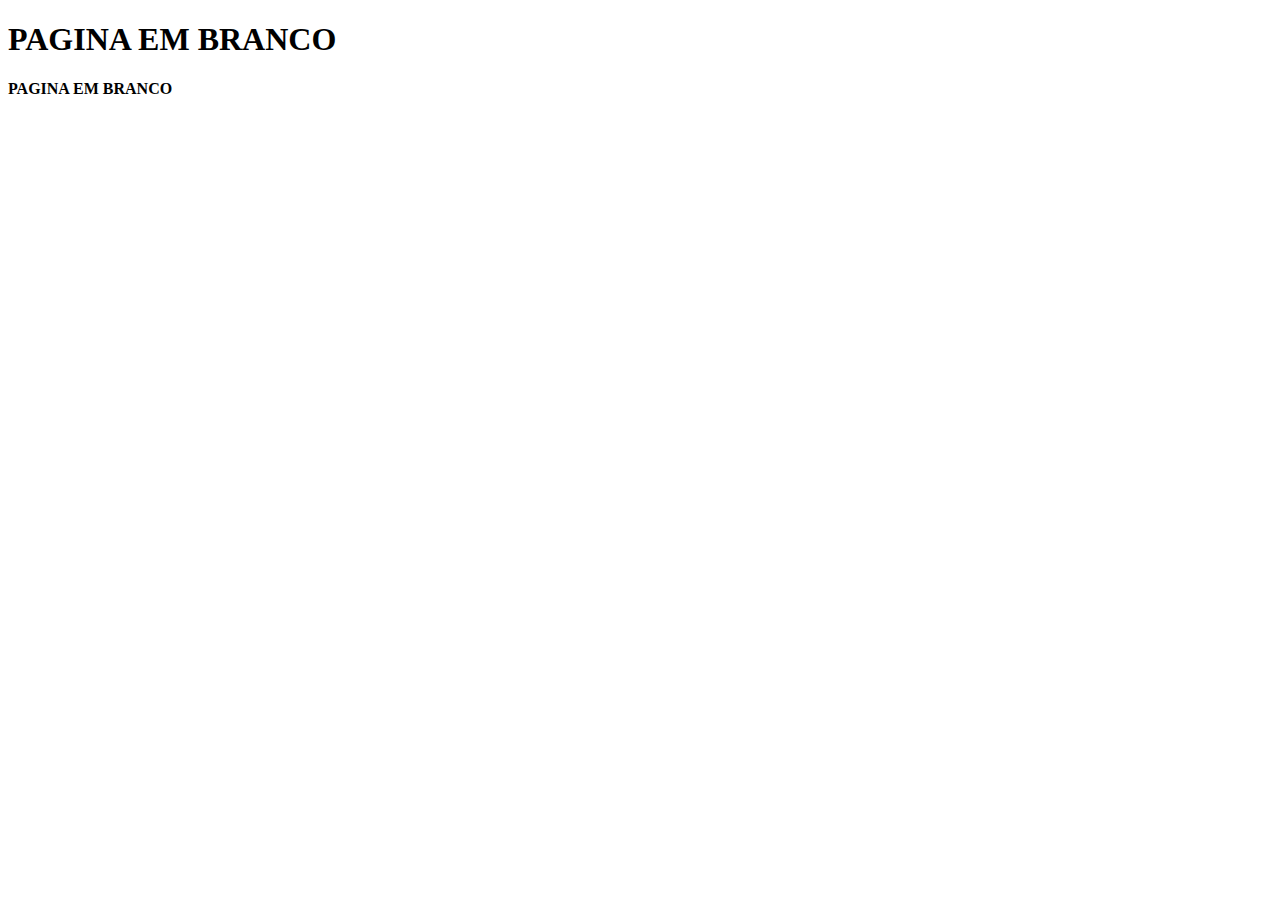
<file: src/main/resources/templates/index.html>
<!DOCTYPE html>
<html xmlns="http://www.w3.org/1999/xhtml"
	xmlns:th="http://www.thymeleaf.org"
	xmlns:layout="http://www.ultraq.net.nz/thymeleaf/layout"
	layout:decorator="template/Template">

<head>
<title>.:: Apontamento ::.</title>
</head>


<section layout:fragment="titulo">
	<h1>PAGINA EM BRANCO</h1>
</section>

<section layout:fragment="conteudo">
	<h4>PAGINA EM BRANCO</h4>
</section>
</html>
</file>
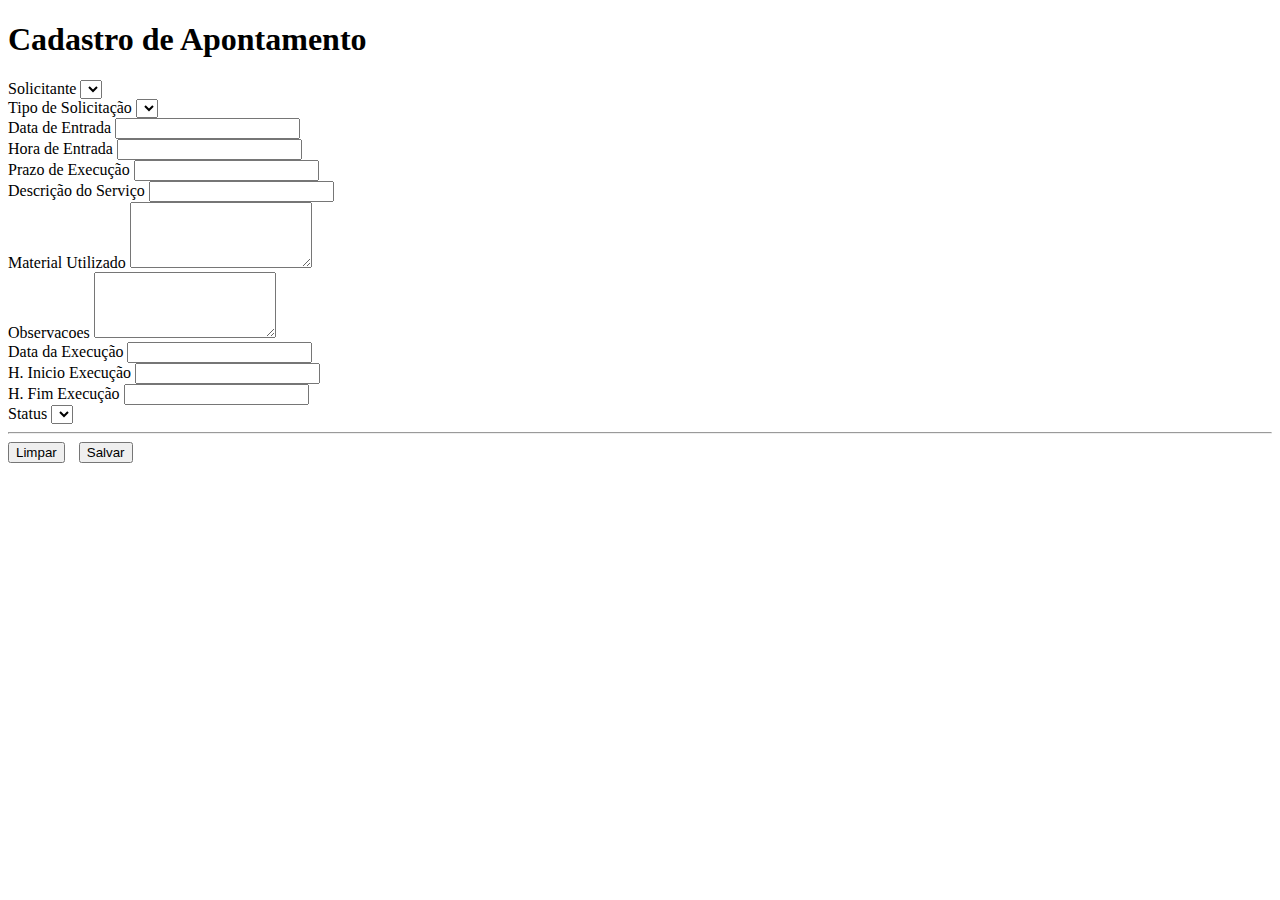
<file: src/main/resources/templates/CadastroApontamento.html>
<!DOCTYPE html>
<html xmlns="http://www.w3.org/1999/xhtml"
	xmlns:th="http://www.thymeleaf.org"
	xmlns:layout="http://www.ultraq.net.nz/thymeleaf/layout"
	layout:decorator="/template/Template">

<head>
<title>.:: Apontamento ::.</title>
</head>
<section layout:fragment="titulo">
	<h1>Cadastro de Apontamento</h1>
</section>


<section layout:fragment="conteudo">
	<form  method="POST" th:action="@{/apontamento}"
		th:object="${apontamentoProducao}">
		
		<div class="container-fluid" >
			<div class="alert alert-danger" th:if="${#fields.hasAnyErrors()}">
				<div th:each="detailedError : ${#fields.detailedErrors()}">
					<span th:text="${detailedError.message}"></span>
				</div>
			</div>
			<input type="hidden" th:field="*{id}" />
			<div class="row">
				<div class="col-md-3 form-group" th:classAppend="${#fields.hasErrors('idSolicitante')} ? has-error">
					<label for="solicitante" class="control-label">Solicitante</label>
					<select class="form-control" name="idSolicitante" th:field="*{idSolicitante}" >
						<option value=""></option>
						<option th:each="solicitante : ${todosSolicitantes}" th:value="${solicitante.id}" th:text="${solicitante.nome}"></option>
                    </select>
				</div>
				<div class="col-md-3 form-group" th:classAppend="${#fields.hasErrors('descricao')} ? has-error">
					<label for="tipo" class="control-label">Tipo de Solicitação</label>
					<select class="form-control" name="tipo" th:field="*{tipo}" >
						<option value=""></option>
						<option th:each="tipo : ${todosTipoApontamento}" th:value="${tipo}" th:text="${tipo.descricao}"></option>
                    </select>	
				</div>
				<div class="col-md-2 form-group" th:classAppend="${#fields.hasErrors('dataEntrada')} ? has-error">
					<label for="dataEntrada" class="control-label">Data de Entrada</label>
					<input type="text" class="form-control" id="dataEntrada" th:field="*{dataEntrada}"
						data-provide="datepicker" data-date-formate="dd/mm/yyyy" data-date-language="pt-BR"
						data-date-autoclose="true" data-date-today-highlight="true" data-date-orientation="bottom"/>
				</div>
				
				<div class="col-md-2 form-group" th:classAppend="${#fields.hasErrors('horaEntrada')} ? has-error">
					<label for="horaEntrada" class="control-label">Hora de Entrada</label>
					<input type="text" class="form-control" id="horaEntrada" th:field="*{horaEntrada}" OnKeyUp="Mascara_Hora(this.value, horaEntrada)" maxlength="5"/>
				</div>
				<div class="col-md-2 form-group" th:classAppend="${#fields.hasErrors('dataEntrada')} ? has-error">
					<label for="dataEntrada" class="control-label">Prazo de Execução</label>
					<input type="text" class="form-control" id="dataEntrada" th:field="*{dataEntrada}"
						data-provide="datepicker" data-date-formate="dd/mm/yyyy" data-date-language="pt-BR"
						data-date-autoclose="true" data-date-today-highlight="true" data-date-orientation="bottom"/>
				</div>
				
				
			</div>
			
			<div class="row">
				<div class="col-md-12 form-group" th:classAppend="${#fields.hasErrors('descricao')} ? has-error">
					<label for="descricao" class="control-label">Descrição do Serviço</label>
					<input type="text" class="form-control" id="descricao" th:field="*{descricao}"/>
				</div>			
			</div>
			
			<div class="row">
				<div class="col-md-6 form-group" th:classAppend="${#fields.hasErrors('insumo')} ? has-error">
					<label for="insumo" class="control-label">Material Utilizado</label>
					<textarea class="form-control" id="insumo" th:field="*{insumo}" rows="4"></textarea>
				</div>
				<div class="col-md-6 form-group" th:classAppend="${#fields.hasErrors('observacoes')} ? has-error">
					<label for="observacoes" class="control-label">Observacoes</label>
					<textarea class="form-control" id="observacoes" th:field="*{observacoes}" rows="4"></textarea>
				</div>			
			</div>
			
			<div class="row">
				<div class="col-md-2 form-group" th:classAppend="${#fields.hasErrors('dataExecucao')} ? has-error">
					<label for="dataExecucao" class="control-label">Data da Execução</label>
					<input type="text" class="form-control" id="dataExecucao" th:field="*{dataExecucao}"
						data-provide="datepicker" data-date-formate="dd/mm/yyyy" data-date-language="pt-BR"
						data-date-autoclose="true" data-date-today-highlight="true" data-date-orientation="bottom"/>
				</div>
				<div class="col-md-2 form-group" th:classAppend="${#fields.hasErrors('inicioExecucao')} ? has-error">
					<label for="inicioExecucao" class="control-label">H. Inicio Execução</label>
					<input type="text" class="form-control" id="inicioExecucao" OnKeyUp="Mascara_Hora(this.value, inicioExecucao)" th:field="*{inicioExecucao}"/>
				</div>
				<div class="col-md-2 form-group" th:classAppend="${#fields.hasErrors('fimExecucao')} ? has-error">
					<label for="fimExecucao" class="control-label">H. Fim Execução</label>
					<input type="text" class="form-control" id="fimExecucao" OnKeyUp="Mascara_Hora(this.value, fimExecucao)" th:field="*{fimExecucao}"/>
				</div>
			
				<div class="col-md-6 form-group">
					<label for="status" class="control-label">Status</label>
					<select class="form-control" name="tipo" th:field="*{status}" >
						<option th:each="status : ${todosStatusApontamento}" th:value="${status}" 
						th:text="${status.descricao}" ></option>
                    </select>
				</div>
			</div>
			<hr/>
			
			<div class="col-md-12 form-group text-center">
				<button type="submit" class="btn btn-lg btn-danger col-md-3" style="margin-right: 10px">Limpar</button>
				<button type="submit" class="btn btn-lg btn-success col-md-3">Salvar</button>
			</div>
		
		</div><!-- div container-fluid   -->
		
		
		

	</form>
</section>
</html>
</file>
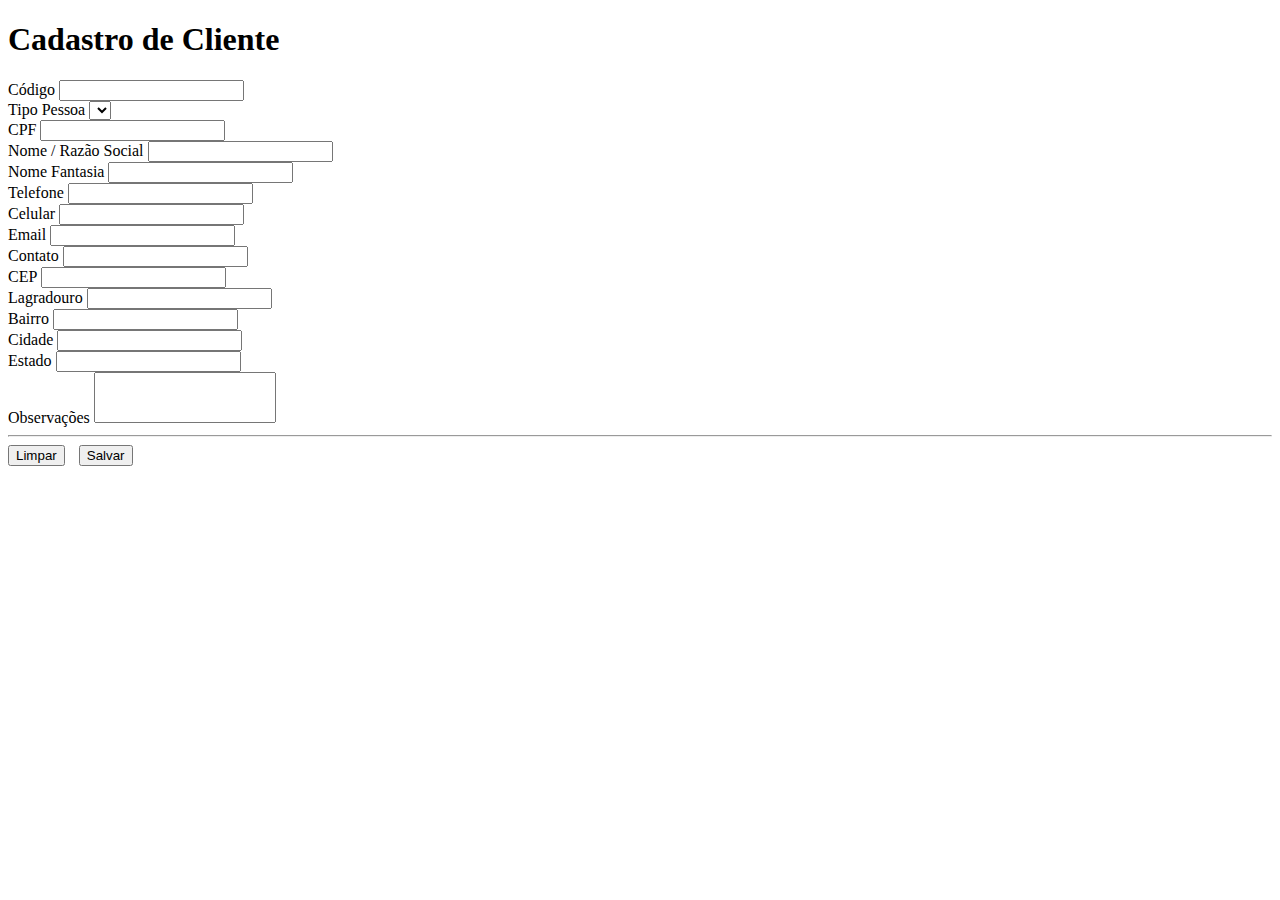
<file: src/main/resources/templates/CadastroCliente.html>
<!DOCTYPE html>
<html xmlns="http://www.w3.org/1999/xhtml"
	xmlns:th="http://www.thymeleaf.org"
	xmlns:layout="http://www.ultraq.net.nz/thymeleaf/layout"
	layout:decorator="template/Template">

<head>
<title>.:: Notinha WEB ::.</title>
</head>
<section layout:fragment="titulo">
	<h1>Cadastro de Cliente</h1>
</section>


<section layout:fragment="conteudo">
	<form  method="POST" th:action="@{/cliente}" th:object="${cliente}" name="cliente">
		
		<div class="container-fluid" >
			<div class="alert alert-danger" th:if="${#fields.hasAnyErrors()}">
				<div th:each="detailedError : ${#fields.detailedErrors()}">
					<span th:text="${detailedError.message}"></span>
				</div>
			</div>
			
			<div class="row">			
				<div class="col-md-3 form-group" th:classAppend="${#fields.hasErrors('id')} ? has-error">
					<label for="id" class="control-label">Código</label>
					<input type="text" class="form-control" id="idCliente" th:field="*{id}" maxlength="10" readonly="readonly"/>
				</div>
				<div class="col-md-3 form-group" th:classAppend="${#fields.hasErrors('tipoPessoa')} ? has-error">
					<label for="tipoPessoa" class="control-label">Tipo Pessoa</label>
					<select class="form-control" id="tipoPessoa" name="tipoPessoa" th:field="*{tipoPessoa}" onchange="trocaPfPj()">
						<option value=""></option>
						<option th:value="PF" th:text="Física"></option>
						<option th:value="PJ" th:text="Jurídica"></option>
                    </select>
             	</div>
				<div class="col-md-6 form-group" th:classAppend="${#fields.hasErrors('cpfCnpj')} ? has-error">
					<label id="lbCpfCnpj" for="cpfCnpjCliente" class="control-label">CPF</label>
					<input type="text" class="form-control js-busca-cliente" id="cpfCnpjCliente" th:field="*{cpfCnpj}" onkeypress="mascara(this,cpf)" th:href="@{/cliente/buscarporcpfcnpj/}"/>
				</div>
			</div>
      		
			<div class="row">
				<div class="col-md-12 form-group" th:classAppend="${#fields.hasErrors('nomeRazao')} ? has-error">
					<label id="lbnomeRazao" for="nomeRazao" class="control-label" >Nome / Razão Social</label>
					<input type="text" class="form-control" id="nomeRazao" th:field="*{nomeRazao}"/>
				</div>			
			</div>
			<div class="row">
				<div class="col-md-12 form-group" th:classAppend="${#fields.hasErrors('nomeFantasia')} ? has-error">
					<label for="nomeFantasia" class="control-label">Nome Fantasia</label>
					<input type="text" class="form-control" id="nomeFantasia" th:field="*{nomeFantasia}"/>
				</div>			
			</div>
			<div class="row">			
				<div class="col-md-3 form-group" th:classAppend="${#fields.hasErrors('telefone')} ? has-error">
					<label for="telefone" class="control-label">Telefone</label>
					<input type="text" class="form-control" id="telefone" th:field="*{telefone}" onkeypress="mascara(this,tele_fone)" maxlength="14"/>
				</div>
				<div class="col-md-3 form-group" th:classAppend="${#fields.hasErrors('tipoPessoa')} ? has-error">
					<label for="celular" class="control-label">Celular</label>
					<input type="text" class="form-control" id="celular" th:field="*{celular}"  maxlength="15" />
             	</div>
				<div class="col-md-6 form-group" th:classAppend="${#fields.hasErrors('email')} ? has-error">
					<label for="email" class="control-label">Email</label>
					<input type="text" class="form-control" id="email" th:field="*{email}"/>
				</div>
			</div>
			<div class="row">			
				<div class="col-md-3 form-group" th:classAppend="${#fields.hasErrors('contato')} ? has-error">
					<label for="contato" class="control-label">Contato</label>
					<input type="text" class="form-control" id="contato" th:field="*{contato}" maxlength="30"/>
				</div>
				<div class="col-md-3 form-group" th:classAppend="${#fields.hasErrors('tipoPessoa')} ? has-error">
					<label for="cep" class="control-label">CEP</label>
					<input type="text" class="form-control" id="cep" th:field="*{cep}" maxlength="9"
						onblur="buscarCEP(this, pesquisacep)" onkeypress="mascara(this,ceps)"/>
             	</div>
				<div class="col-md-6 form-group" th:classAppend="${#fields.hasErrors('endereco')} ? has-error">
					<label for="endereco" class="control-label">Lagradouro</label>
					<input type="text" class="form-control" id="endereco" th:field="*{endereco}"/>
				</div>
			</div>
			<div class="row">			
				<div class="col-md-6 form-group" th:classAppend="${#fields.hasErrors('bairro')} ? has-error">
					<label for="bairro" class="control-label">Bairro</label>
					<input type="text" class="form-control" id="bairro" th:field="*{bairro}" maxlength="30"/>
				</div>
				<div class="col-md-3 form-group" th:classAppend="${#fields.hasErrors('cidade')} ? has-error">
					<label for="cidade" class="control-label">Cidade</label>
					<input type="text" class="form-control" id="cidade" th:field="*{cidade}" maxlength="30"/>
             	</div>
				<div class="col-md-3 form-group" th:classAppend="${#fields.hasErrors('uf')} ? has-error">
					<label for="uf" class="control-label">Estado</label>
					<input type="text" class="form-control" id="uf" th:field="*{uf}" max="2"/>
				</div>
			</div>
			<div class="row">
				<div class="col-md-12 form-group" th:classAppend="${#fields.hasErrors('obs')} ? has-error">
					<label for="obs" class="control-label">Observações</label>
					<textarea rows="3" class="form-control" id="obs" th:field="*{obs}" style="resize: none"></textarea> 
				</div>			
			</div>
			
			<hr/>
			
			<div class="col-md-12 form-group text-center">
				<input type="button" class="btn btn-lg btn-danger col-md-3" style="margin-right: 10px" onclick="limpaCampos(true);" value="Limpar"> </input>
				<button type="submit" class="btn btn-lg btn-success col-md-3">Salvar</button>
			</div>
		
		</div><!-- div container-fluid   -->
		
		
		

	</form>
</section>
</html>
</file>
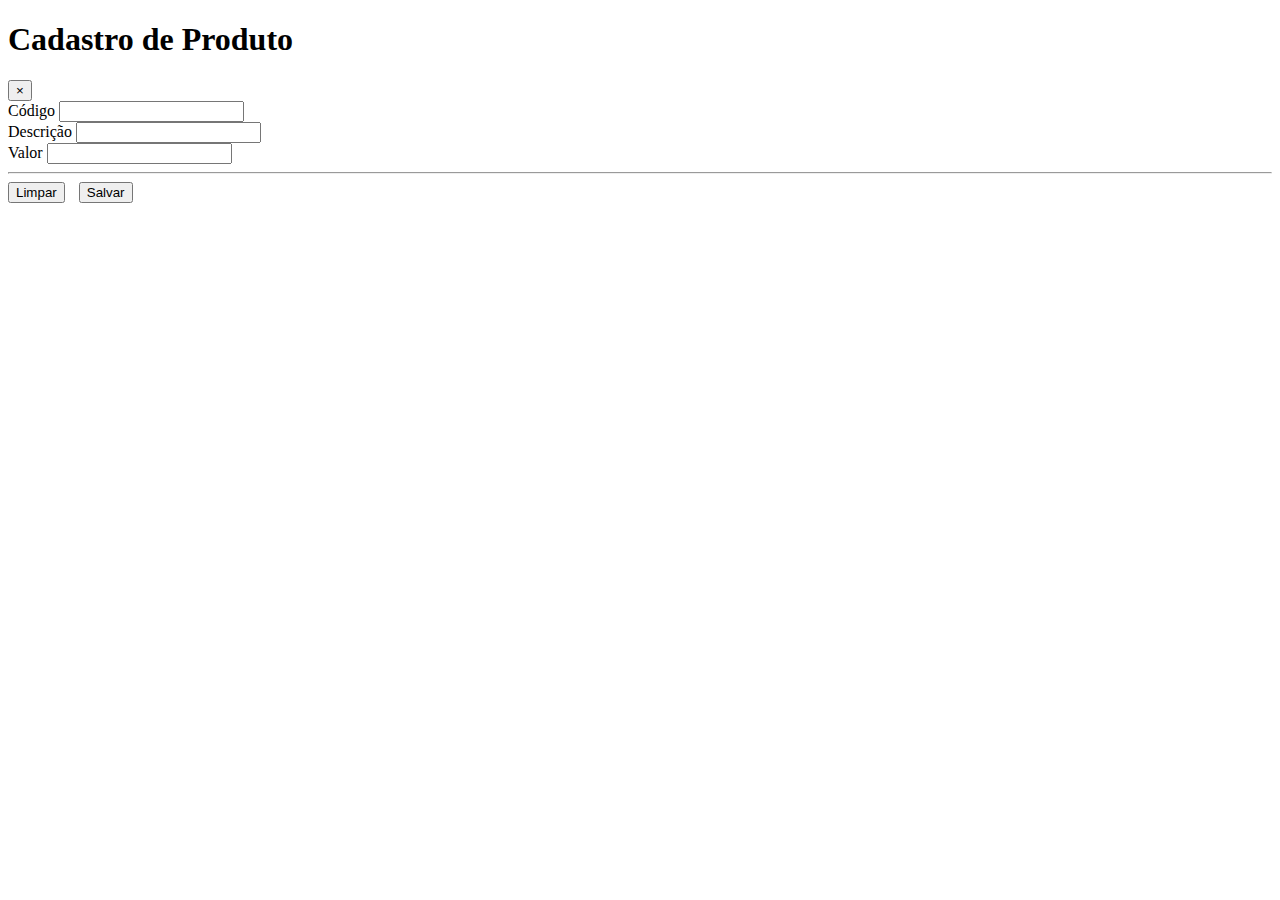
<file: src/main/resources/templates/CadastroProduto.html>
<!DOCTYPE html>
<html xmlns="http://www.w3.org/1999/xhtml"
	xmlns:th="http://www.thymeleaf.org"
	xmlns:layout="http://www.ultraq.net.nz/thymeleaf/layout"
	layout:decorator="template/Template">

<head>
<title>.:: Notinha WEB ::.</title>
	
	

</head>
<section layout:fragment="titulo">
	<h1>Cadastro de Produto</h1>
</section>


<section layout:fragment="conteudo">
	<form id="formCadProduto" method="POST" th:action="@{/produto}" th:object="${produto}">
		
		<div class="container-fluid" >
			<div class="alert alert-danger alert-dismissible" th:if="${#fields.hasAnyErrors()}">
				<button type="button" class="close" data-dismiss="alert" aria-label="Close"><span aria-hidden="true">&times;</span></button>
				<div th:each="detailedError : ${#fields.detailedErrors()}">
					<span th:text="${detailedError.message}"></span>
				</div>
			</div>
			
			
			<input type="hidden" th:field="*{id}" id="idProduto" />
			<div class="row">			
				<div class="col-md-3 form-group" th:classAppend="${#fields.hasErrors('codigo')} ? has-error">
					<label for="codigo" class="control-label">Código</label>
					<input type="text" class="form-control js-busca-produto" id="codigoProduto" th:field="*{codigo}"  maxlength="10" th:href="@{/produto/buscar/}"/>
				</div>
			</div>
			
			<div class="row">
				<div class="col-md-12 form-group" th:classAppend="${#fields.hasErrors('descricao')} ? has-error">
					<label for="descricao" class="control-label">Descrição</label>
					<input type="text" class="form-control" id="descricao" th:field="*{descricao}"/>
				</div>			
			</div>
			
			<div class="row">
				<div class="col-md-3 form-group" th:classAppend="${#fields.hasErrors('valor')} ? has-error">
					<label for="valor" class="control-label">Valor</label>
					<input class="form-control" id="valor" dir="rtl" th:field="*{valor}" onkeypress="mascara(this,moeda)"/>
				</div>
				</div>
			<hr/>
			
			<div class="col-md-12 form-group text-center">
				<button type="button" class="btn btn-lg btn-danger col-md-3 js-limpa-produto" style="margin-right: 10px">Limpar</button>
				<button type="submit" class="btn btn-lg btn-success col-md-3" >Salvar</button>
			</div>
		
		</div><!-- div container-fluid   -->
		
		
		

	</form>
</section>
</html>
</file>
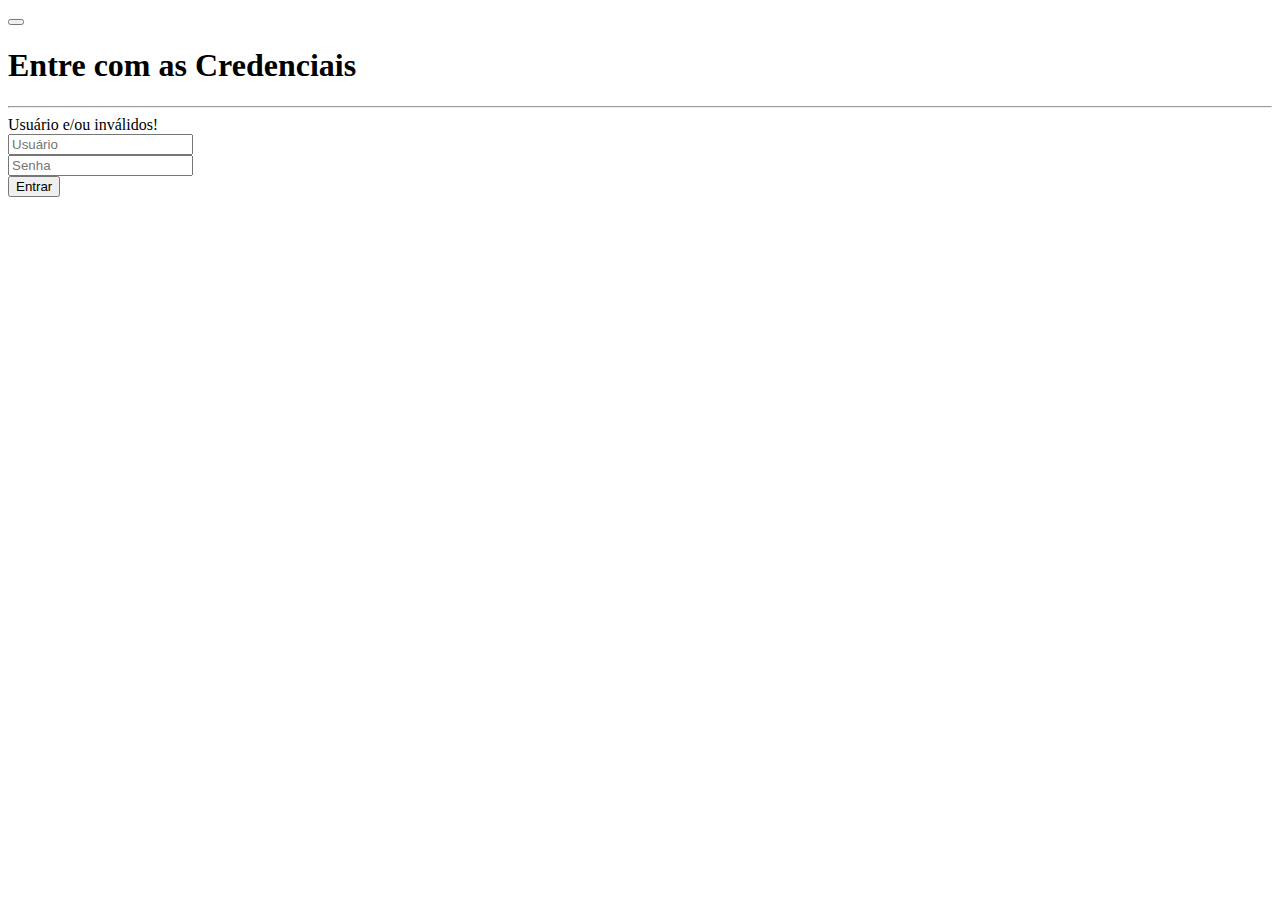
<file: src/main/resources/templates/entrar.html>
<!DOCTYPE html>
<html xmlns="http://www.w3.org/1999/xhtml"
	xmlns:th="http://www.thymeleaf.org"
	xmlns:layout="http://www.ultraq.net.nz/thymeleaf/layout">

<head>
<meta charset="UTF-8" />
<meta http-equiv="Content-Type" content="text/html; charset=UTF-8" />
<meta name="viewport" content="width=device-width" />
<title>.:: SisCPP ::.</title>
<link rel="stylesheet" type="text/css"
	th:href="@{/css/bootstrap.min.css}" />
<link rel="stylesheet" type="text/css" th:href="@{/css/custom.css}" />
<link rel="stylesheet" type="text/css"
	th:href="@{/css/font-awesome.css}" />
<link rel="stylesheet" type="text/css" th:href="@{/css/cssMenu.css}" />
<link rel="stylesheet" type="text/css"
	th:href="@{/css/bootstrap-datepicker.standalone.min.css}" />
<link rel="stylesheet" type="text/css"
	th:href="@{http://fonts.googleapis.com/css?family=Open+Sans}" />
</head>
<body>
	<div id="wrapper">
		<div class="navbar navbar-inverse navbar-fixed-top">
			<div class="adjust-nav">
				<div class="navbar-header">
					<button type="button" class="navbar-toggle" data-toggle="collapse"
						data-target=".sidebar-collapse">
						<span class="icon-bar"></span> <span class="icon-bar"></span> <span
							class="icon-bar"></span>
					</button>
					<a class="navbar-brand" href="#"> <img id="logo-topo"
						th:src="@{/images/logo-topo.png}" />
					</a>
				</div>

			</div>
		</div>
		<!-- /. fim barra do topo  -->

		<nav class="navbar-default navbar-side" role="navigation">
			<div class="sidebar-collapse">
				<div id='cssmenu'></div>


			</div>

		</nav>
		<!-- /. fim menu Lateral  -->

		<div id="page-wrapper">
			<div id="page-inner">
				<div class="row">
					<div class="col-lg-12 tituloPagina">
						<h1>Entre com as Credenciais</h1>
					</div>
				</div>

				<hr />

				<div class="row pad-top">
					<div class="conteudo-pagina">
						<div class="row">
							<div class="col-sm-4 col-sm-offset-4">
								<div th:if="${param.error}">
									<div class="alert alert-danger">Usuário e/ou inválidos!</div>
								</div>

									
									<div class="panel-body">
										<form action="/entrar" method="post">
											<div class="form-group">
												<input name="username" class="form-control"
													placeholder="Usuário" />
											</div>

											<div class="form-group">
												<input type="password" name="password" class="form-control"
													placeholder="Senha" />
											</div>

											<div class="form-group">
												<button class="btn btn-danger btn-block">Entrar</button>
											</div>

											<input type="hidden" th:name="${_csrf.parameterName}"
												th:value="${_csrf.token}" />
										</form>
									</div>
							</div>
						</div>
					</div>
				</div>
			</div>
		</div>

	</div>
	<div class="footer">


		<div class="row">
			<div class="col-lg-12"></div>
		</div>
	</div>




	<script th:src="@{/js/jquery-2.1.4.min.js}"></script>
	<script th:src="@{/js/bootstrap.min.js}"></script>
	<script th:src="@{/js/bootstrap-datepicker.min.js}"></script>
	<script th:src="@{/js/bootstrap-datepicker.pt-BR.min.js}"></script>
	<script th:src="@{/js/jquery.maskMoney.min.js}"></script>
	<script th:src="@{/js/custom.js}"></script>
	<script th:src="@{/js/mascaraHora.js}"></script>
	<script th:src="@{/js/buscaCEP.js}"></script>
	<script th:src="@{/js/clienteJS.js}"></script>
	<script th:src="@{/js/mascara.js}"></script>

</body>
</html>
</file>
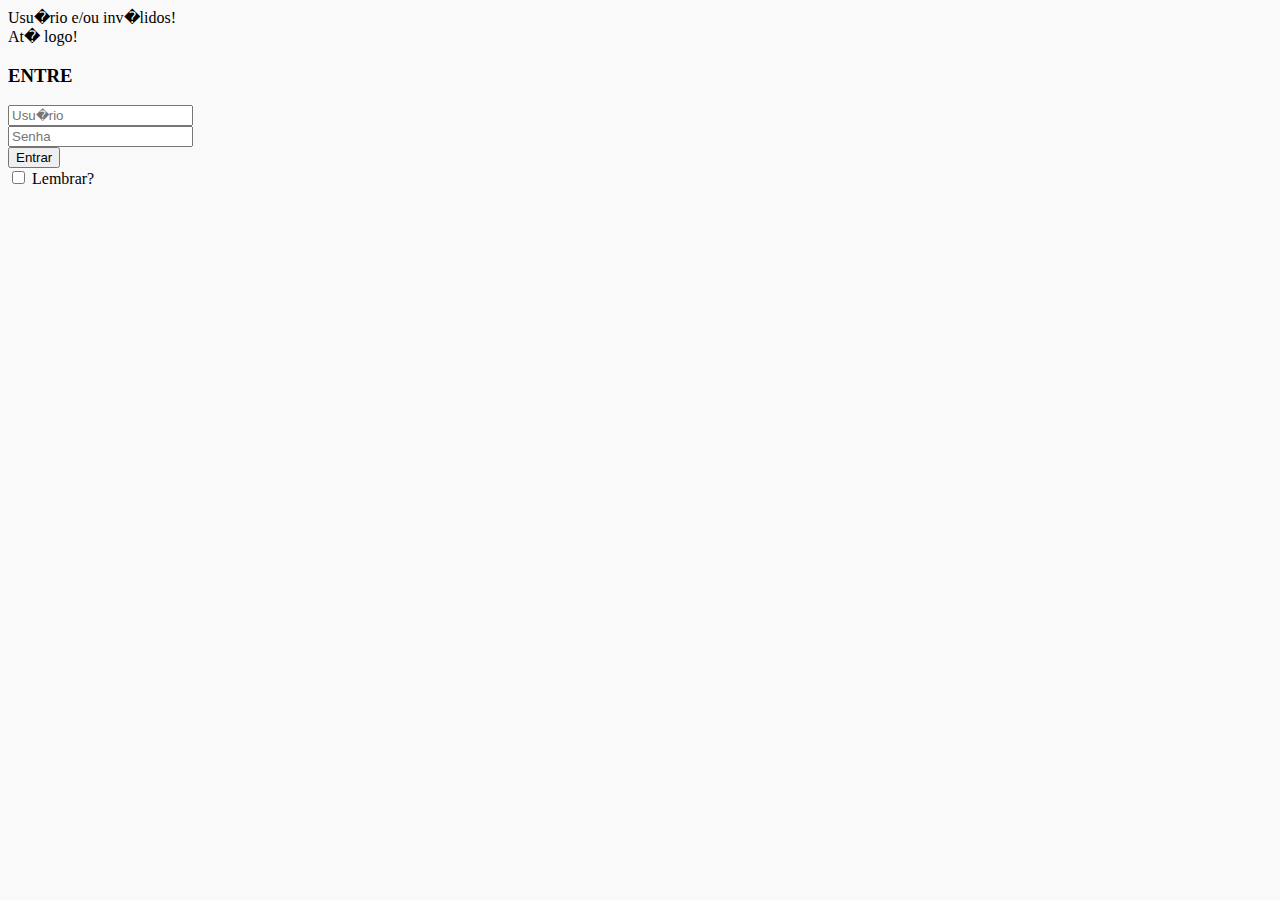
<file: src/main/resources/templates/entrar2.html>
<!DOCTYPE html>
<html
    xmlns:th="http://www.thymeleaf.org"
    xmlns:layout="http://www.ultraq.net.nz/thymeleaf/layout"
>
	<head>
	    <title>Spring Security</title>

	    <link th:href="@{/webjars/bootstrap/css/bootstrap.min.css}" rel="stylesheet"/>

	    <link th:href="@{/webjars/bootstrap/css/bootstrap-theme.min.css}" rel="stylesheet"/>

	    <link th:href="@{/webjars/font-awesome/css/font-awesome.min.css}" rel="stylesheet"/>

	    <link th:href="@{/css/style.css}" rel="stylesheet"/>
	</head>

	<body style="background-color: #f9f9f9">
		<div class="row">
			<div class="col-sm-4 col-sm-offset-4">
				<div th:if="${param.error}">
					<div class="alert alert-danger">Usu�rio e/ou inv�lidos!</div>
				</div>

				<div th:if="${param.logout}">
					<div class="alert alert-info">At� logo!</div>
				</div>

				<div class="panel panel-info">
					<div class="panel-heading">
				    	<h3 class="panel-title">ENTRE</h3>
				  	</div>
					<div class="panel-body">
						<form action="/entrar" method="post">
							<div class="form-group">
								<input name="username" class="form-control" placeholder="Usu�rio"/>
							</div>

							<div class="form-group">
								<input type="password" name="password" class="form-control" placeholder="Senha"/>
							</div>

							<div class="form-group">
								<button class="btn btn-primary btn-block">Entrar</button>
							</div>

							<div class="form-group">
								<input type="checkbox" id="remember-me" name="remember-me" />
								<label for="remember-me">Lembrar?</label>
							</div>

							<input type="hidden" th:name="${_csrf.parameterName}" th:value="${_csrf.token}" />
						</form>
					</div>
				</div>
			</div>
		</div>

		<script th:src="@{/webjars/jquery/jquery.min.js}"></script>

		<script th:src="@{/webjars/bootstrap/js/bootstrap.min.js}"></script>
	</body>
</html>
</file>
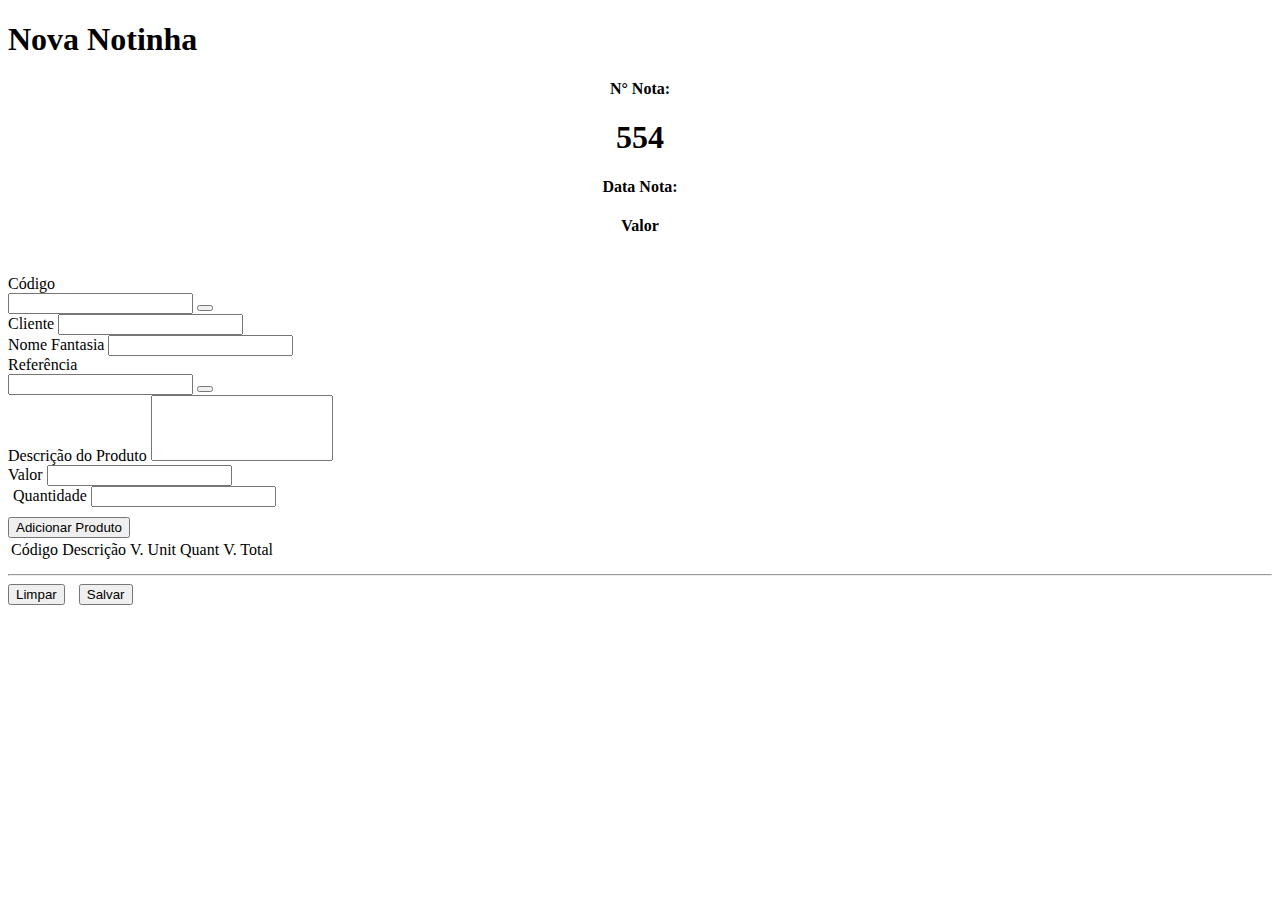
<file: src/main/resources/templates/notinha.html>
<!DOCTYPE html>
<html xmlns="http://www.w3.org/1999/xhtml"
	xmlns:th="http://www.thymeleaf.org"
	xmlns:layout="http://www.ultraq.net.nz/thymeleaf/layout"
	layout:decorator="template/Template">

<head>
<title>.:: Notinha WEB ::.</title>
</head>


<section layout:fragment="titulo">
	<h1>Nova Notinha</h1>
</section>

<section layout:fragment="conteudo">
	<form method="POST" th:action="@{/notinha}" th:object="${notinha}"
		name="notinha">
		<div class="container-fluid">
			<div class="row">
				<div class="col-md-12" align="center">
					 
					 <div class="col-md-3 div-card">
					 	<div>
					 		<h4> <label>N° Nota:</label></h4>
					 	</div>
					 	<div>
					 		<h1><label th:text="*{id}">554</label></h1>
					 	</div>
					 </div>
					 <div class="col-md-3 div-card">
					 	<div>
					 		<h4> <label>Data Nota:</label></h4>
					 	</div>
					 	<div>
					 		<h1><label th:text="*{#dates.format(dataNotinha, 'dd/MM/yyyy')}"></label></h1>
					 	</div>
					 </div>
					 <div class="col-md-3 div-card">
					 	<div>
					 		<h4> <label>Valor</label></h4>
					 	</div>
					 	<div>
					 		<h1><label th:text="*{valorNotinha}"></label></h1>
					 	</div>
					 </div>
					 
				
				</div>
			</div>

			<br/>
			<div class="row" >
				<div class="col-md-2 form-group">
					<label for="id" class="control-label">Código</label>
					<div class="input-group">
				      <input type="text" class="form-control" id="id" th:field="*{cliente.id}" />
				      <span class="input-group-btn">
				        <button class="btn btn-danger" type="submit" name="addCliente">
				        	<span class="glyphicon glyphicon-search" aria-hidden="true"></span>
				        </button>
				      </span>
				    </div>
				</div>
				
				<div class="col-md-5 form-group">
					<label for="id" class="control-label">Cliente</label>
					<input type="text" class="form-control" id="id" th:field="*{cliente.nomeRazao}" />
				</div>
				<div class="col-md-5 form-group">
					<label for="id" class="control-label">Nome Fantasia</label>
					<input type="text" class="form-control" id="id" th:field="*{cliente.nomeFantasia}" />
				</div>
			</div>
			
			<div class="row" >
				<div class="col-md-4 form-group">
					<label for="id" class="control-label">Referência</label>
					<div class="input-group">
				      <input type="text" class="form-control" id="id" th:field="*{item.produto.codigo}" />
				      <span class="input-group-btn">
				        <button class="btn btn-danger" type="submit" name="buscaProduto">
				        	<span class="glyphicon glyphicon-search" aria-hidden="true"></span>
				        </button>
				      </span>
				    </div>
				    
				    <label for="id" class="control-label">Descrição do Produto</label>
					<textarea class="form-control" id="id" th:field="*{item.produto.descricao}" readonly="readonly" rows="4" style="resize: none"></textarea>
					
					<div class="col-md-6" style="padding-left: 0px; padding-right: 5px;">
						<label for="id" class="control-label">Valor</label>
						<input type="text" class="form-control" id="id" th:field="*{item.valorItem}" />
					</div>
					<div class="col-md-6" style="padding-left: 5px; padding-right: 0px;">
						<label for="id" class="control-label">Quantidade</label>
						<input type="number" class="form-control" id="id" th:field="*{item.quantidade}" />
					</div>
					<button class="btn btn-danger col-md-12 form-group" type="submit" name="addProduto"  style="margin-top: 10px">
						 Adicionar Produto <span class="glyphicon glyphicon-plus"> </span>
					</button>
				</div>
				
				<div class="col-md-8">
				<table class="table table-hover table-striped">
					<thead>
						<tr>
							<td class="col-md-2" >Código</td>
							<td class="col-md-4">Descrição</td>
							<td class="col-md-2">V. Unit</td>
							<td class="col-md-2">Quant </td>
							<td class="col-md-2">V. Total</td>
						</tr>
					</thead>
					
					
					<tbody>
						<tr th:each="it : ${itemNotinha}">
							<td th:text="${it.produto.codigo}"></td>
							<td th:text="${it.produto.descricao}"></td>
							<td th:text="${it.valorItem}"></td>
							<td th:text="${it.quantidade}"></td>
							<td th:text="${it.valorTotal}"></td>
						</tr>
						
					</tbody>
				</table>
				</div>
			
			</div>
			
			
			<hr/>
			
			<div class="col-md-12 form-group text-center">
				<button type="submit" class="btn btn-lg btn-danger col-md-3" style="margin-right: 10px">Limpar</button>
				<button type="submit" class="btn btn-lg btn-success col-md-3">Salvar</button>
			</div>
		</div>
	</form>

</section>
</html>
</file>
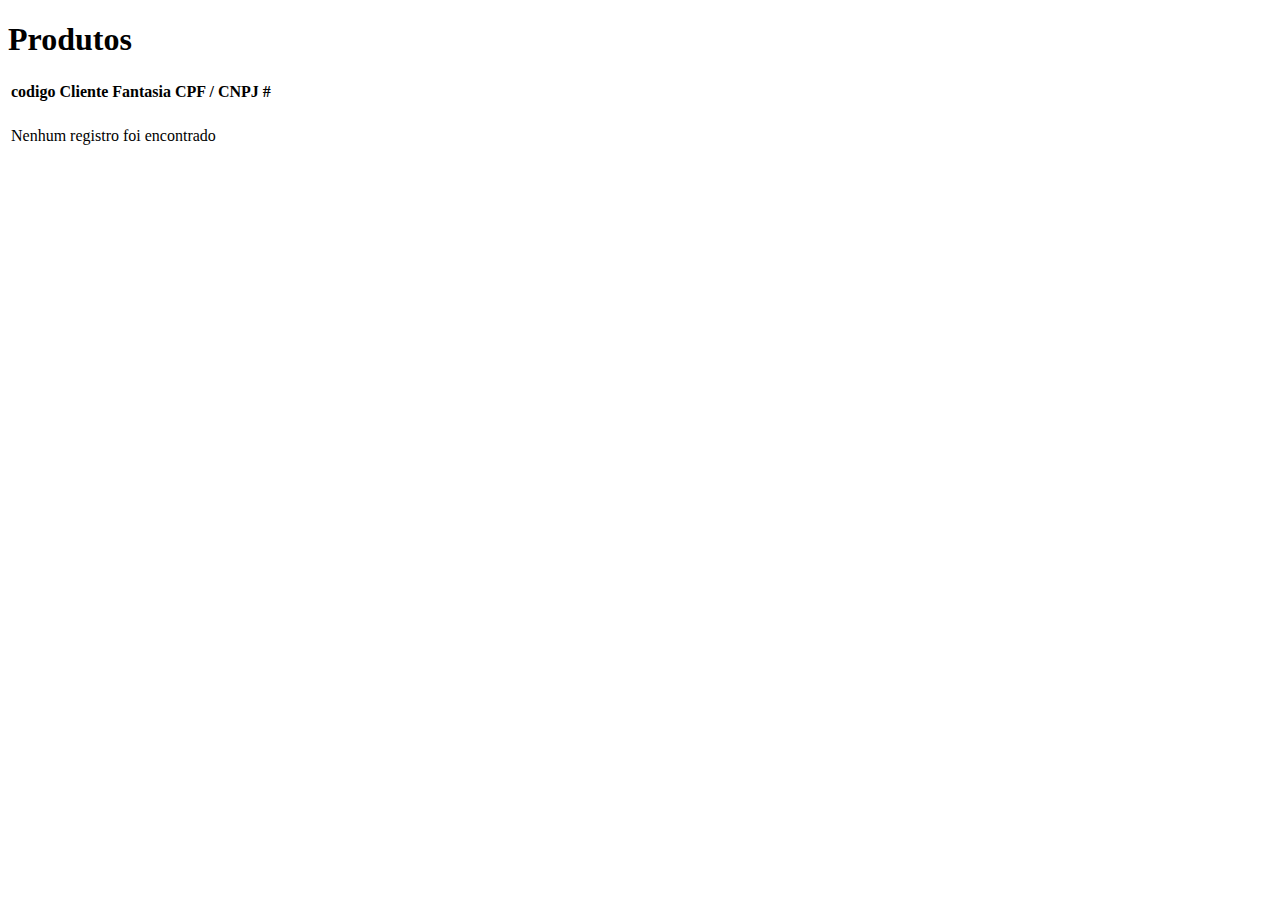
<file: src/main/resources/templates/pesquisaCliente.html>
<!DOCTYPE html>
<html xmlns="http://www.w3.org/1999/xhtml"
	xmlns:th="http://www.thymeleaf.org"
	xmlns:layout="http://www.ultraq.net.nz/thymeleaf/layout"
	layout:decorator="template/Template">

<head>
<title>.:: Notinha WEB ::.</title>
</head>


<section layout:fragment="titulo">
	<h1>Produtos</h1>
</section>

<section layout:fragment="conteudo">
	<div class="container-fluid">
	

	<div class="row">
		<div class=" div-tabela col-md-12">
			<table class="table table-striped table-hover table-condensed table-bordered table-condensed">
				<thead>
					<tr class="tituloTabela">
						<th class="text-center col-md-1">codigo</th>
						<th class="text-center col-md-5">Cliente</th>
						<th class="text-center col-md-3">Fantasia</th>
						<th class="text-center col-md-2">CPF / CNPJ</th>
						<th class="text-center col-md-1">#</th>
						

					</tr>
				</thead>

				<tbody>
					<tr th:each="cli : ${listClintes}">
						
					
						<td th:text="${cli.id}"></td>
						<td >
							<span th:text="${cli.nomeRazao}" ></span><br/>
						</td>
						<td th:text="${cli.nomeFantasia}" class="text-center"></td>
						<td th:text="${cli.cpfCnpjView}" class="text-center"></td>
						
						
						<td class="text-center">
							<a class="btn btn-link btn-xs" th:href="@{/cliente/editar/{id}(id=${cli.id})}" 
			   					title="Editar" rel="tooltip" data-placement="top" >
		   						<span class="glyphicon glyphicon-pencil"></span>
		   					</a>
				   			<a class="btn btn-link btn-xs"  th:href="@{/cliente/excluir/{id}(id=${cli.id})}" 
				   				title="Excluir" rel="tooltip" data-placement="top" >
				   				<span class="glyphicon glyphicon-remove"></span>
				   			</a>
						</td>
					
					</tr>
					<tr>
		   				<td colspan="5" th:if="${#lists.isEmpty(listClintes)}" >Nenhum registro foi encontrado</td>
		   			</tr>


				</tbody>
			</table>
		</div>
		</div>
		
	</div>
</section>
</html>
</file>
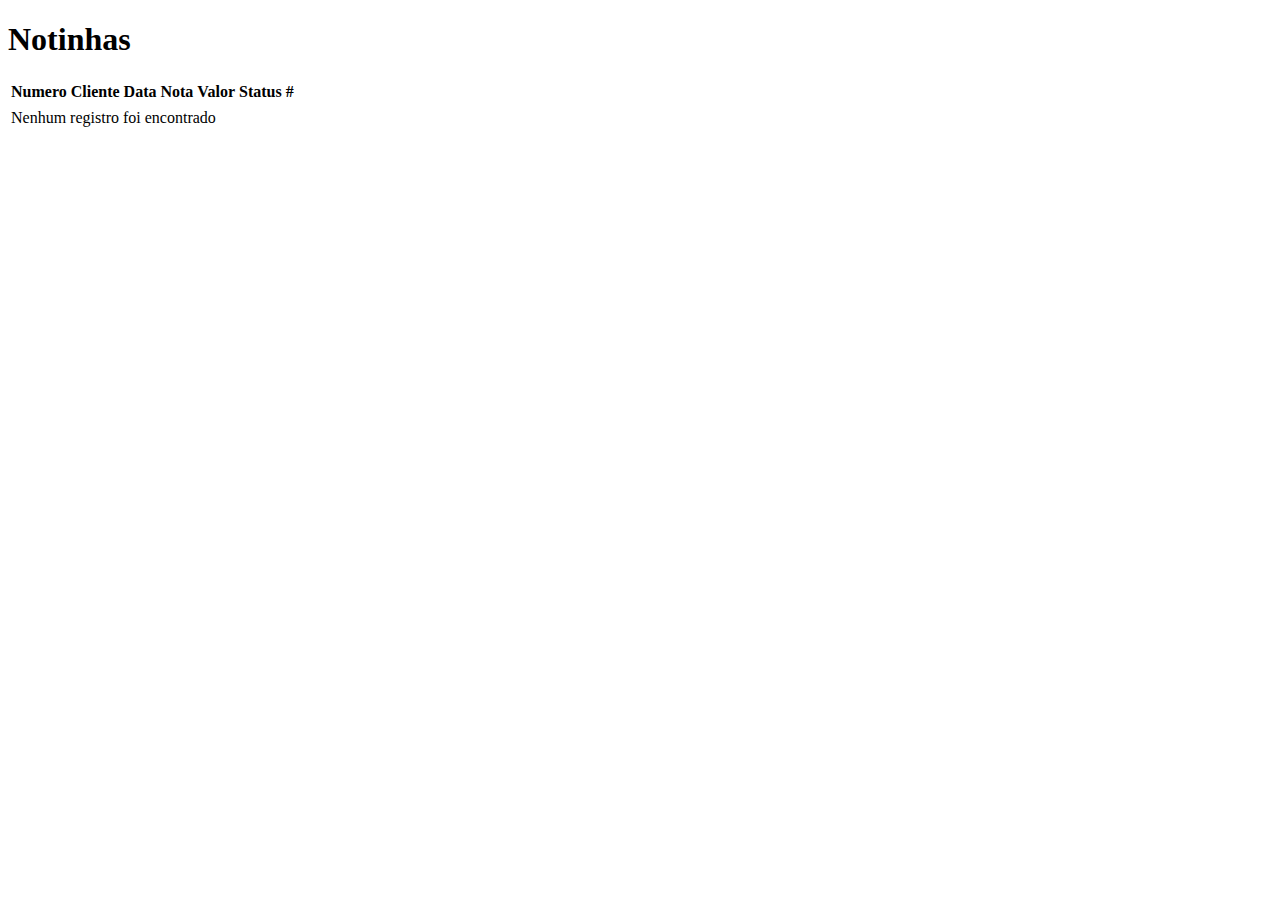
<file: src/main/resources/templates/pesquisaNotinha.html>
<!DOCTYPE html>
<html xmlns="http://www.w3.org/1999/xhtml"
	xmlns:th="http://www.thymeleaf.org"
	xmlns:layout="http://www.ultraq.net.nz/thymeleaf/layout"
	layout:decorator="template/Template">

<head>
<title>.:: Notinha WEB ::.</title>
</head>


<section layout:fragment="titulo">
	<h1>Notinhas</h1>
</section>

<section layout:fragment="conteudo">
	<div class="container-fluid">
	

	<div class="row">
		<div class=" div-tabela col-md-12">
			<table class="table table-striped table-hover table-condensed table-bordered table-condensed">
				<thead>
					<tr   class="tituloTabela">
						<th class="text-center col-md-1">Numero</th>
						<th class="text-center col-md-5">Cliente</th>
						<th class="text-center col-md-2">Data Nota</th>
						<th class="text-center col-md-1">Valor</th>
						<th class="text-center col-md-1">Status</th>
						<th class="text-center col-md-2">#</th>
						

					</tr>
				</thead>

				<tbody>
					<tr th:each="notinha : ${listNotinhas}">
						
					
						<td th:text="${notinha.id}"  class="text-center" ></td>
						<td th:text="${notinha.cliente.nomeRazao}"></td>
						<td th:text="${notinha.dataNotinha}"></td>
						<td th:text="${notinha.valorNotinha}" class="text-right"></td>
						<td  class="text-center" >
							<span th:if="${notinha.status.descricao} == Aberta" class="label label-warning" >
								<label th:text="${notinha.status.descricao}"></label>
							</span>
							<span th:if="${notinha.status.descricao} == Paga" class="label label-success" >
								<label th:text="${notinha.status.descricao}"></label>
							</span>
							<span th:if="${notinha.status.descricao} == Criação" class="label label-danger">
								<label th:text="${notinha.status.descricao}"></label>
							</span>
						
						
						
						</td>
						
						<td class="text-center">
							<a class="btn btn-link btn-xs" th:href="@{/notinha/editar/{id}(id=${notinha.id})}" 
			   					title="Editar" rel="tooltip" data-placement="top" >
		   						<span class="glyphicon glyphicon-pencil"></span>
		   					</a>
		   					<a class="btn btn-link btn-xs" th:href="@{/notinha/gera-notinha/{id}(id=${notinha.id})}" 
			   					title="Editar" rel="tooltip" data-placement="top" >
		   						<span class="glyphicon glyphicon-print"></span>
		   					</a>
				   			<a class="btn btn-link btn-xs"  th:href="@{/notinha/excluir/{id}(id=${notinha.id})}" 
				   				title="Excluir" rel="tooltip" data-placement="top" >
				   				<span class="glyphicon glyphicon-remove"></span>
				   			</a>
				   			
						</td>
					
					</tr>
					<tr>
		   				<td colspan="5" th:if="${#lists.isEmpty(listNotinhas)}" >Nenhum registro foi encontrado</td>
		   			</tr>


				</tbody>
			</table>
		</div>
		</div>
		
	</div>
</section>
</html>
</file>
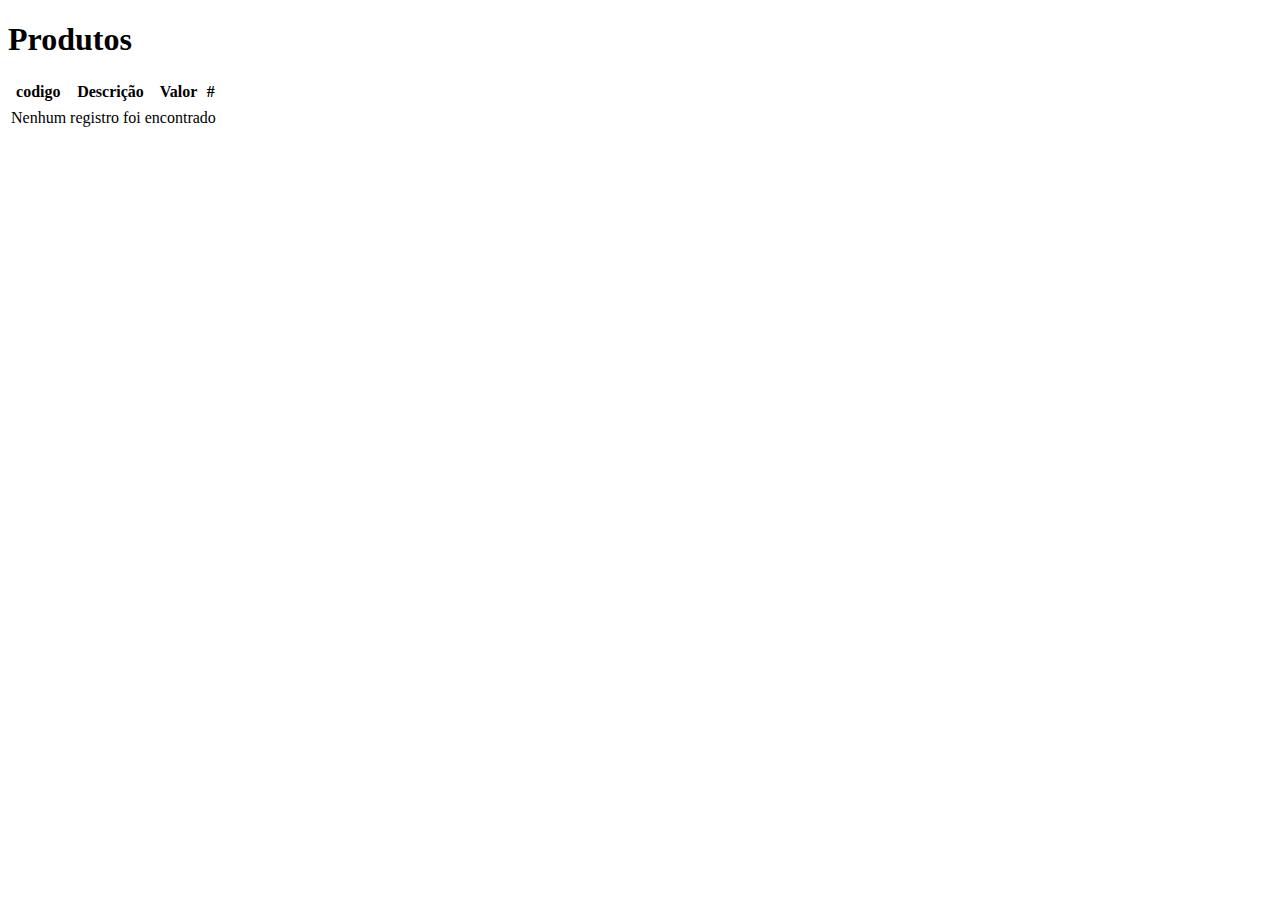
<file: src/main/resources/templates/pesquisaProduto.html>
<!DOCTYPE html>
<html xmlns="http://www.w3.org/1999/xhtml"
	xmlns:th="http://www.thymeleaf.org"
	xmlns:layout="http://www.ultraq.net.nz/thymeleaf/layout"
	layout:decorator="template/Template">

<head>
<title>.:: Notinha WEB ::.</title>
</head>


<section layout:fragment="titulo">
	<h1>Produtos</h1>
</section>

<section layout:fragment="conteudo">
	<div class="container-fluid">
		

		<div class="row">
			<div class=" div-tabela col-md-12">
				<table class="table table-striped table-hover table-condensed table-bordered table-condensed">
					<thead>
						<tr   class="tituloTabela">
							<th class="text-center col-md-2">codigo</th>
							<th class="text-center col-md-7">Descrição</th>
							<th class="text-center col-md-2">Valor</th>
							<th class="text-center col-md-1">#</th>
							
	
						</tr>
					</thead>
	
					<tbody>
						<tr th:each="prod : ${listProdutos}">
							
						
							<td th:text="${prod.codigo}"></td>
							<td th:text="${prod.descricao}"></td>
							<td th:text="${prod.valor}" class="text-right"></td>
							
							<td class="text-center">
								<a class="btn btn-link btn-xs" th:href="@{/produto/editar/{id}(id=${prod.id})}" 
				   					title="Editar" rel="tooltip" data-placement="top" >
			   						<span class="glyphicon glyphicon-pencil"></span>
			   					</a>
					   			<a class="btn btn-link btn-xs"  th:href="@{/produto/excluir/{id}(id=${prod.id})}" 
					   				title="Excluir" rel="tooltip" data-placement="top" >
					   				<span class="glyphicon glyphicon-remove"></span>
					   			</a>
							</td>
						
						</tr>
						<tr>
			   				<td colspan="4" th:if="${#lists.isEmpty(listProdutos)}" >Nenhum registro foi encontrado</td>
			   			</tr>
	
	
					</tbody>
				</table>
			</div>
			</div>
		
	</div>
</section>
</html>
</file>
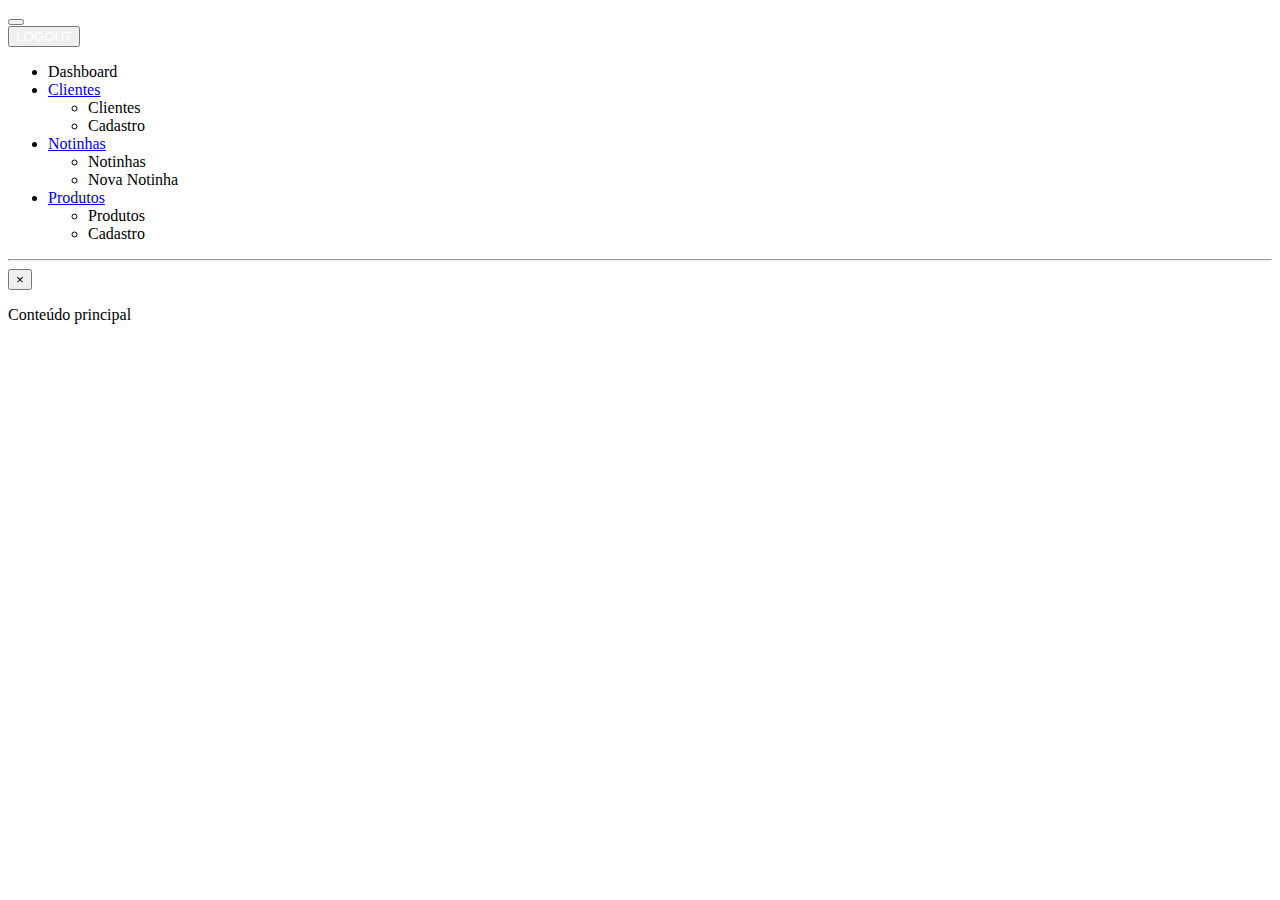
<file: src/main/resources/templates/template/Template.html>
<!DOCTYPE html>
<html xmlns="http://www.w3.org/1999/xhtml"
	xmlns:th="http://www.thymeleaf.org"
	xmlns:layout="http://www.ultraq.net.nz/thymeleaf/layout">

<head>
<meta charset="UTF-8" />
<meta http-equiv="Content-Type" content="text/html; charset=UTF-8" />
<meta name="viewport" content="width=device-width" />
<title>.:: SisCPP ::.</title>
<link rel="stylesheet" type="text/css"
	th:href="@{/css/bootstrap.min.css}" />
<link rel="stylesheet" type="text/css" th:href="@{/css/custom.css}" />
<link rel="stylesheet" type="text/css"
	th:href="@{/css/font-awesome.css}" />
<link rel="stylesheet" type="text/css" th:href="@{/css/cssMenu.css}" />
<link rel="stylesheet" type="text/css"
	th:href="@{/css/bootstrap-datepicker.standalone.min.css}" />
<link rel="stylesheet" type="text/css"
	th:href="@{http://fonts.googleapis.com/css?family=Open+Sans}" />
</head>
<body>
	<div id="wrapper">
		<div class="navbar navbar-inverse navbar-fixed-top">
			<div class="adjust-nav">
				<div class="navbar-header">
					<button type="button" class="navbar-toggle" data-toggle="collapse"
						data-target=".sidebar-collapse">
						<span class="icon-bar"></span> <span class="icon-bar"></span> <span
							class="icon-bar"></span>
					</button>
					<a class="navbar-brand" href="#"> <img id="logo-topo"
						th:src="@{/images/logo-topo.png}" />
					</a>
				</div>

				<form action="/logout" method="post" class="navbar-form navbar-right">
		        		
		        		<button type="submit" class="btn-link">
		        			<span class="logout-spn " style="color: #fff;">LOGOUT</span>
		        		</button>
		        		
		        		<input type="hidden" th:name="${_csrf.parameterName}" th:value="${_csrf.token}" />
			      	</form>

				

			</div>
		</div>
		<!-- /. fim barra do topo  -->

		<nav class="navbar-default navbar-side" role="navigation">
			<div class="sidebar-collapse">
				<div id='cssmenu'>
					<ul>
						<li>
							<a th:href="@{/}"> <i class="fa fa-bar-chart-o"></i>
								<span>Dashboard</span>
							</a>
						</li>
					
						<li class="active has-sub "><a href='#'><i class="glyphicon glyphicon-triangle-right"></i><span>Clientes</span></a>
							<ul>
								<li class="has-sub">
									<a th:href="@{/cliente/pesquisa}">
										<i class="fa fa-table"></i><span> Clientes</span>
									</a>
								</li>
								<li class="has-sub">
									<a th:href="@{/cliente/novo}">
										<i class="fa fa-edit "></i><span> Cadastro</span> 
									</a>
								</li>
							</ul>
						</li>
						
						<li class="active has-sub "><a href='#'><i class="glyphicon glyphicon-triangle-right"></i><span>Notinhas</span></a>
							<ul>
								<li class="has-sub">
									<a th:href="@{/notinha/pesquisa}">
										<i class="fa fa-table"></i><span> Notinhas</span>
									</a>
								</li>
								<li class="has-sub">
									<a th:href="@{/notinha/novo}">
										<i class="fa fa-edit "></i><span> Nova Notinha</span> 
									</a>
								</li>
							</ul>
						</li>
						
						<li class="active has-sub "><a href='#'><i class="glyphicon glyphicon-triangle-right"></i><span>Produtos</span></a>
							<ul>
								<li class="has-sub">
									<a th:href="@{/produto/pesquisa}">
										<i class="fa fa-table"></i><span> Produtos</span>
									</a>
								</li>
								<li class="has-sub">
									<a th:href="@{/produto/novo}">
										<i class="fa fa-edit "></i><span> Cadastro</span> 
									</a>
								</li>
							</ul>
						</li>
					</ul>
				</div>


			</div>

		</nav>
		<!-- /. fim menu Lateral  -->

		<div id="page-wrapper">
			<div id="page-inner">
				<div class="row">
					<div class="col-lg-12 tituloPagina">
						<section layout:fragment="titulo">
						</section>
					</div>
				</div>

				<hr />

				<div class="row pad-top">
					<div class="conteudo-pagina">
						<div class="container-fluid">
							<div class="alert alert-success alert-dismissible" th:if="${msg != null}">
								<button type="button" class="close" data-dismiss="alert" aria-label="Close"><span aria-hidden="true">&times;</span></button>
								<label th:text="${msg}"></label>
							</div>
						</div>
						<section layout:fragment="conteudo">
							<p>Conteúdo principal</p>
						</section>
					</div>
				</div>
			</div>
		</div>

	</div>
	<div class="footer">


		<div class="row">
			<div class="col-lg-12">
				
			</div>
		</div>
	</div>




	<script th:src="@{/js/jquery-2.1.4.min.js}"></script>
	<script th:src="@{/js/bootstrap.min.js}"></script>
	<script th:src="@{/js/bootstrap-datepicker.min.js}"></script>
	<script th:src="@{/js/bootstrap-datepicker.pt-BR.min.js}"></script>
	<script th:src="@{/js/jquery.maskMoney.min.js}"></script>
	<script th:src="@{/js/custom.js}"></script>
	<script th:src="@{/js/mascaraHora.js}"></script>
	<script th:src="@{/js/buscaCEP.js}"></script>
	<script th:src="@{/js/clienteJS.js}"></script>
	<script th:src="@{/js/mascara.js}"></script>
	<script th:src="@{/js/produto.js}"></script>
	<script th:src="@{/js/notinha.js}"></script>
	
</body>
</html>
</file>
